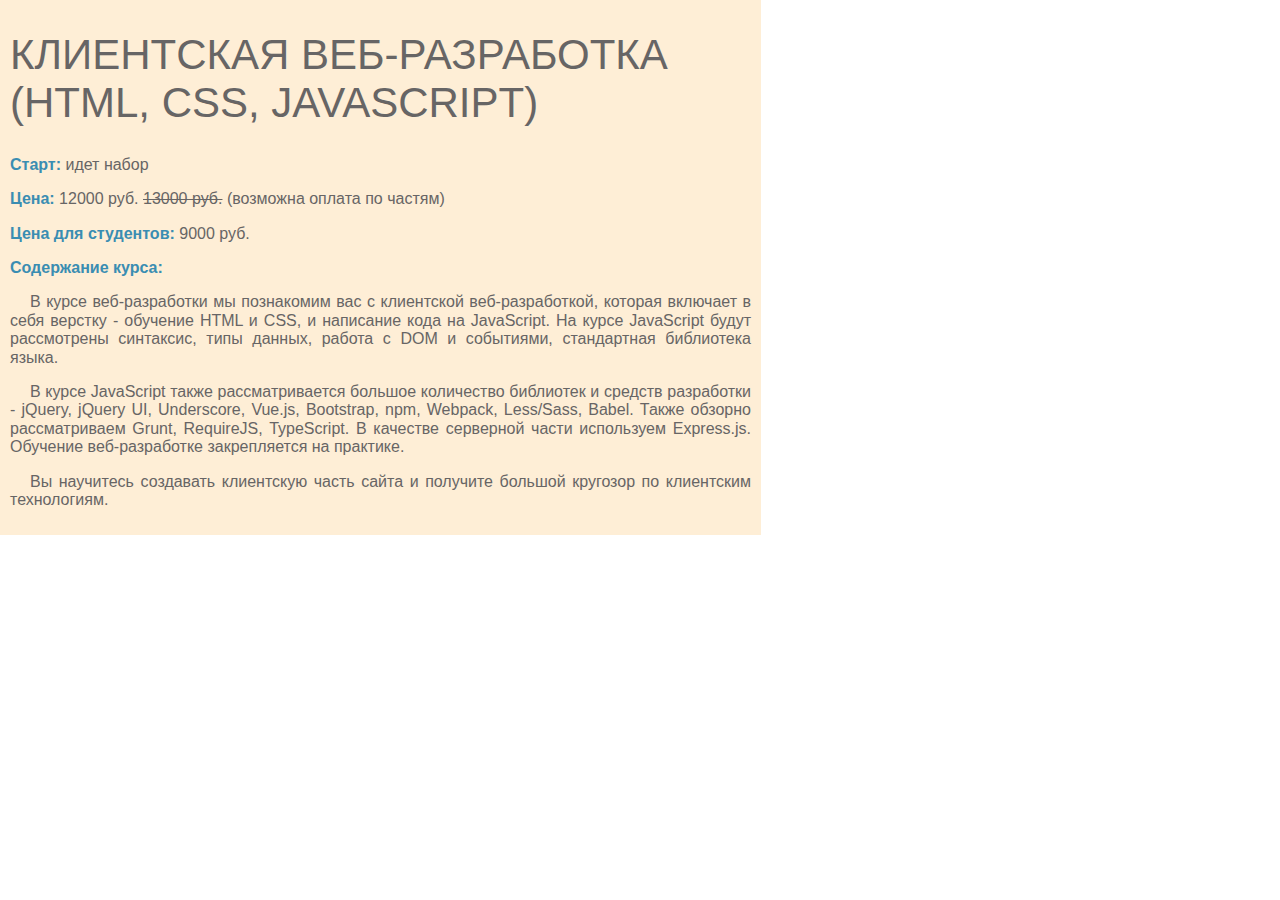
<file: CSS Text/index.html>
<!DOCTYPE html>
<html lang="en">
<head>
    <meta charset="UTF-8">
    <title>CSS Text</title>
    <link href="normalize.css" rel="stylesheet" type="text/css">
    <link href="style.css" rel="stylesheet" type="text/css">
</head>
<body>
<form class="custom-form">
    <h1 class="custom-h1">Клиентская веб-разработка (html, css, javascript)</h1>

    <p><span class="custom-blue">Старт:</span> идет набор</p>
    <p><span class="custom-blue">Цена:</span> 12000 руб. <span class="custom-old-price"> 13000 руб.</span> (возможна оплата по частям)</p>
    <p><span class="custom-blue">Цена для студентов:</span> 9000 руб.</p>
    <p><span class="custom-blue">Содержание курса:</span></p>

    <p class="custom-p">В курсе веб-разработки мы познакомим вас с клиентской веб-разработкой, которая включает в себя
        верстку - обучение HTML и CSS, и написание кода на JavaScript. На курсе JavaScript будут рассмотрены синтаксис,
        типы
        данных, работа с DOM и событиями, стандартная библиотека языка.</p>
    <p class="custom-p">В курсе JavaScript также рассматривается большое количество библиотек и средств разработки -
        jQuery,
        jQuery UI, Underscore, Vue.js, Bootstrap, npm, Webpack, Less/Sass, Babel. Также обзорно рассматриваем Grunt,
        RequireJS, TypeScript. В качестве серверной части используем Express.js. Обучение веб-разработке закрепляется на
        практике.</p>
    <p class="custom-p"> Вы научитесь создавать клиентскую часть сайта и получите большой кругозор по клиентским
        технологиям.</p>
</form>
</body>
</html>
</file>
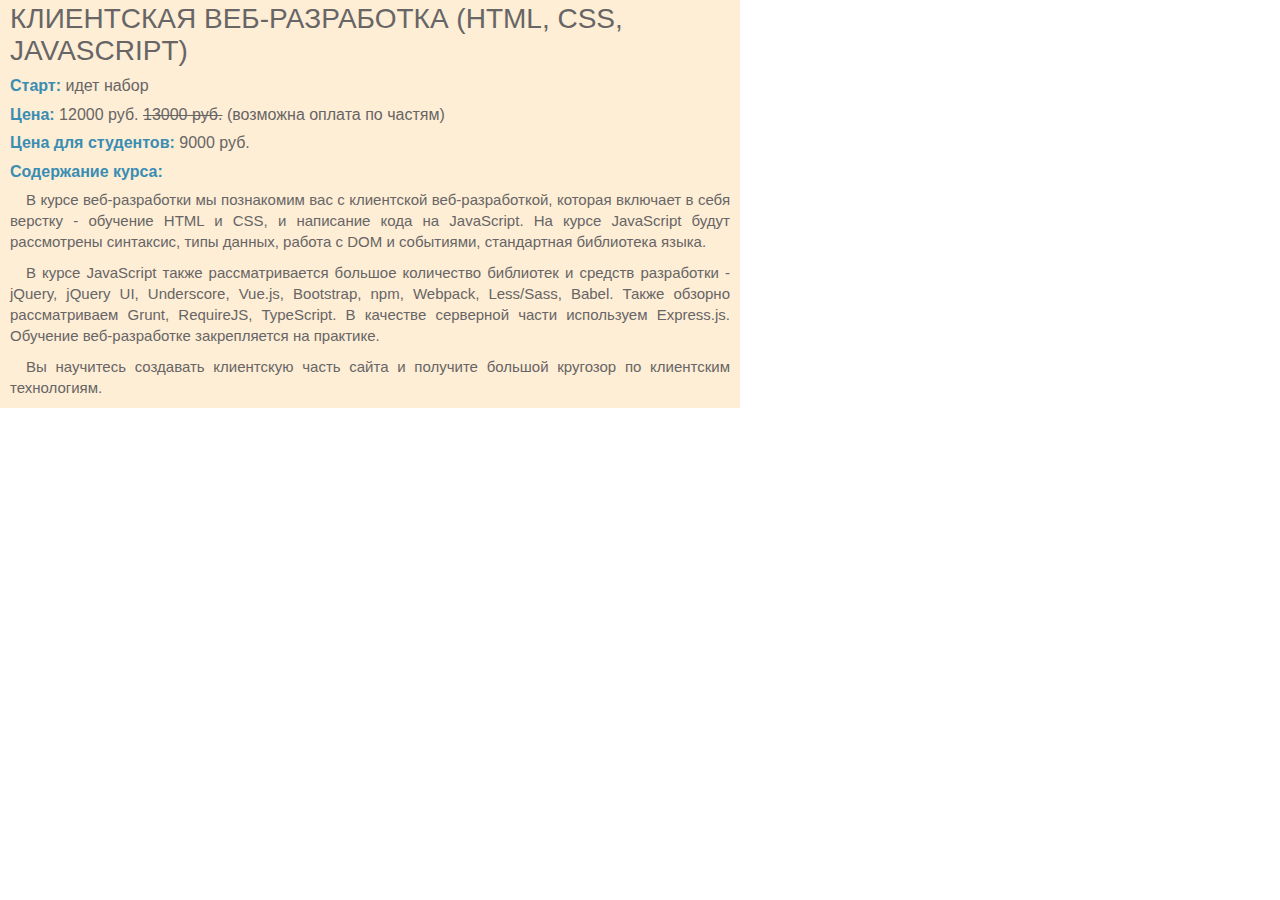
<file: CSS-Text/index.html>
<!DOCTYPE html>
<html lang="ru">
<head>
    <meta charset="UTF-8">
    <title>CSS Text</title>
    <link href="normalize.css" rel="stylesheet">
    <link href="style.css" rel="stylesheet">
</head>
<body>
<form class="custom-form">
    <div class="custom-h1">Клиентская веб-разработка (html, css, javascript)</div>
    <div class="custom-price">
        <span class="custom-blue">Старт:</span> идет набор
    </div>
    <div class="custom-price">
        <span class="custom-blue">Цена:</span> 12000 руб. <span class="custom-old-price"> 13000 руб.</span> (возможна
        оплата по частям)
    </div>
    <div class="custom-price">
        <span class="custom-blue">Цена для студентов:</span> 9000 руб.
    </div>
    <div class="custom-price">
        <span class="custom-blue">Содержание курса:</span>
        <div class="custom-p">
            В курсе веб-разработки мы познакомим вас с клиентской веб-разработкой, которая включает в
            себя верстку - обучение HTML и CSS, и написание кода на JavaScript. На курсе JavaScript будут рассмотрены
            синтаксис, типы данных, работа с DOM и событиями, стандартная библиотека языка.
        </div>
        <div class="custom-p">
            В курсе JavaScript также рассматривается большое количество библиотек и средств разработки
            - jQuery, jQuery UI, Underscore, Vue.js, Bootstrap, npm, Webpack, Less/Sass, Babel. Также обзорно
            рассматриваем Grunt, RequireJS, TypeScript. В качестве серверной части используем Express.js. Обучение
            веб-разработке закрепляется на практике.
        </div>
        <div class="custom-p"> Вы научитесь создавать клиентскую часть сайта и получите большой кругозор по клиентским
            технологиям.
        </div>
    </div>
</form>
</body>
</html>
</file>
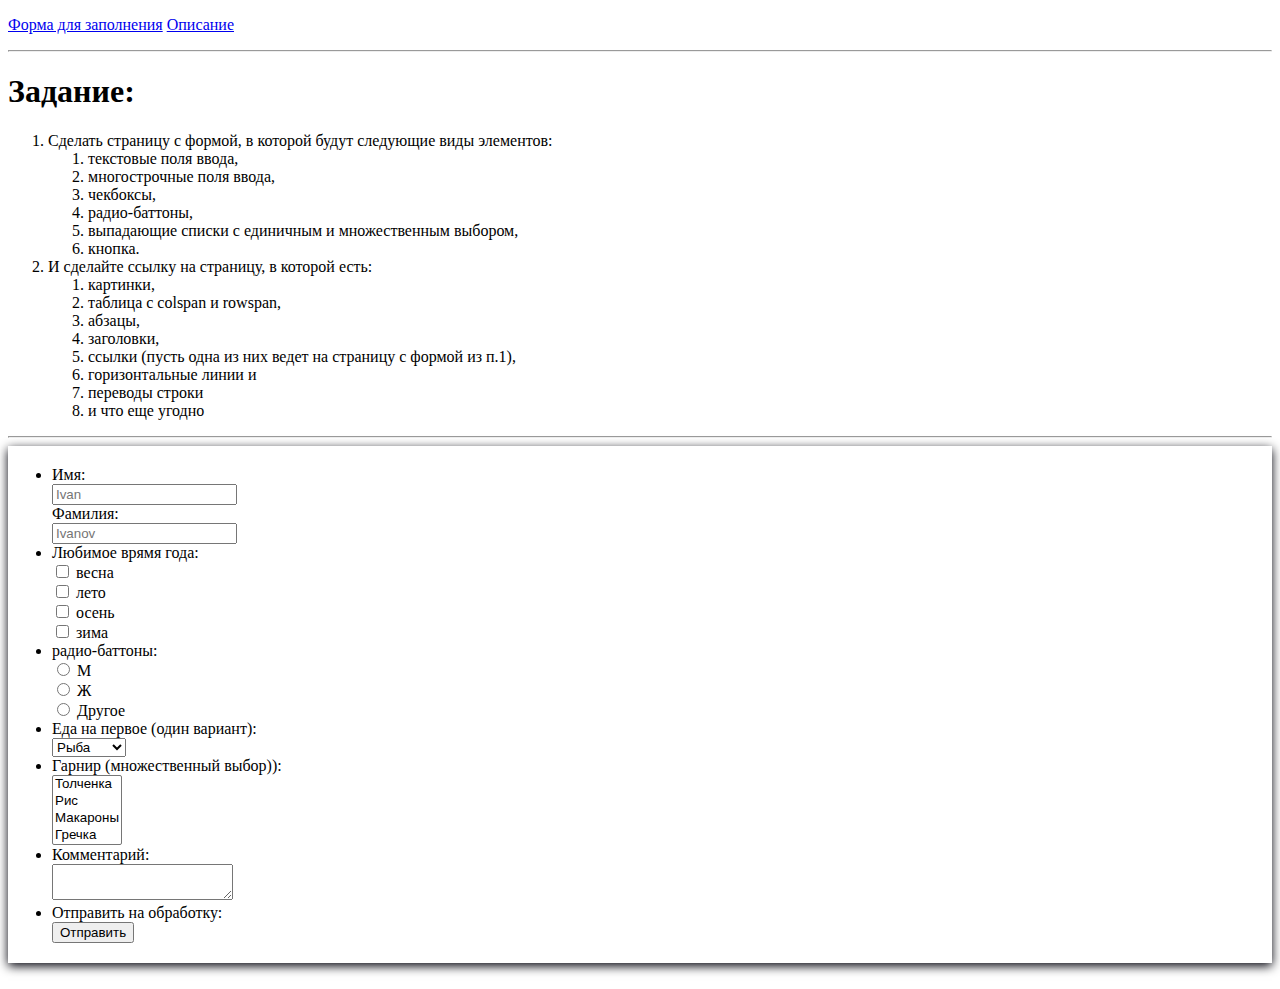
<file: Html/index.html>
<!DOCTYPE html>
<html lang="ru">
<head>
    <meta charset="UTF-8">
    <title>Index page</title>
    <style>
        form {
            box-shadow: 0 3px 10px rgb(0 0 10);
            padding: 4px;
        }
    </style>
</head>
<body>
<!-- comment -->
<p><a href="index.html">Форма для заполнения</a> <a href="about.html">Описание</a></p>
<hr>
<h1>Задание:</h1>
<ol>
    <li>Сделать страницу с формой, в которой будут следующие виды элементов:
        <ol>
            <li>текстовые поля ввода,</li>
            <li>многострочные поля ввода,</li>
            <li>чекбоксы,</li>
            <li>радио-баттоны,</li>
            <li>выпадающие списки с единичным и множественным выбором,</li>
            <li>кнопка.</li>
        </ol>
    </li>
    <li>И сделайте ссылку на страницу, в которой есть:
        <ol>
            <li>картинки,</li>
            <li>таблица с colspan и rowspan,</li>
            <li>абзацы,</li>
            <li>заголовки,</li>
            <li>ссылки (пусть одна из них ведет на страницу с формой из п.1),</li>
            <li>горизонтальные линии и</li>
            <li>переводы строки</li>
            <li>и что еще угодно</li>
        </ol>
    </li>
</ol>
<hr>

<form>
    <ul>
        <li>
            <label>Имя:<br>
                <input type="text" name="userName" placeholder="Ivan"/>
            </label>
            <br>
            <label>Фамилия:<br>
                <input type="text" name="lastName" placeholder="Ivanov"/>
            </label>
        </li>
        <li>
            Любимое врямя года:<br>
            <label>
                <input type="checkbox" name="season" value="1"/> весна
            </label><br>
            <label>
                <input type="checkbox" name="season" value="2"/> лето
            </label><br>
            <label>
                <input type="checkbox" name="season" value="3"/> осень
            </label><br>
            <label>
                <input type="checkbox" name="season" value="4"/> зима
            </label><br>
        </li>
        <li>
            радио-баттоны:<br>
            <label>
                <input type="radio" name="sex" value="1"> М
            </label><br>
            <label>
                <input type="radio" name="sex" value="2"> Ж
            </label><br>
            <label>
                <input type="radio" name="sex" value="3"> Другое
            </label>
        </li>
        <li>
            <label>
                Еда на первое (один вариант):<br>
                <select name="mainCourse">
                    <option value="1">Рыба</option>
                    <option value="2">Мясо</option>
                    <option value="3">Колбаса</option>
                </select>
            </label>
        </li>
        <li>
            <label>
                Гарнир (множественный выбор)):<br>
                <select multiple name="garnish">
                    <option value="1">Толченка</option>
                    <option value="2">Рис</option>
                    <option value="3">Макароны</option>
                    <option value="4">Гречка</option>
                </select>
            </label>
        </li>
        <li>
            <label>Комментарий:<br>
                <textarea name="comment"></textarea>
            </label>
        </li>
        <li>
            Отправить на обработку: <br>
            <input type="submit" value="Отправить">
        </li>
    </ul>
</form>
<br>
</body>
</html>
</file>
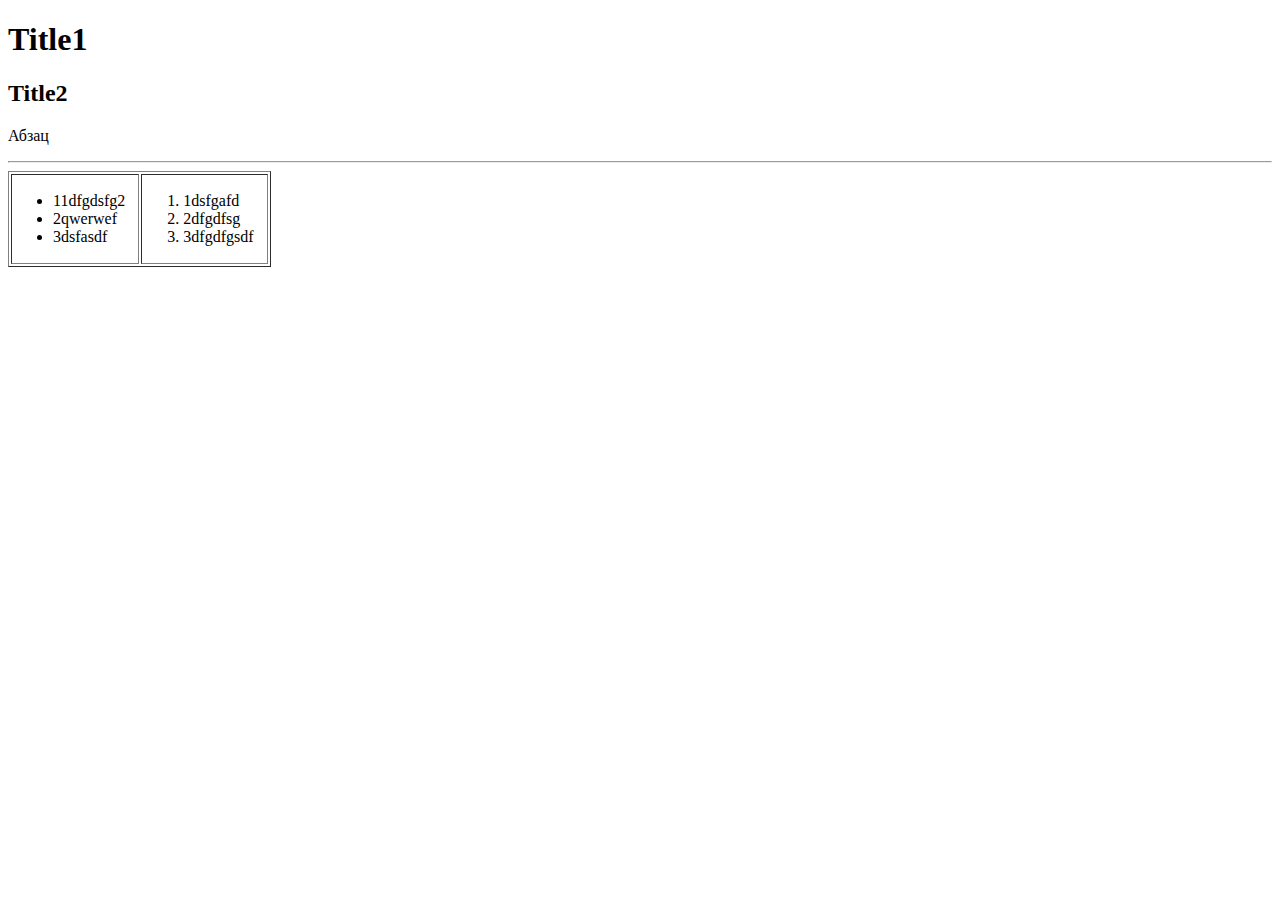
<file: .idea/Html/Html.html>
<!DOCTYPE html>
<html lang="ru">
<head>
    <meta charset="UTF-8">
    <title>Title</title>
    <style>
        li {
            padding-right: 12px
        }
    </style>
</head>
<body>
<!-- comment -->

<h1>Title1</h1>
<h2>Title2</h2>
<p>Абзац</p>
<hr>
<table border="1px">
    <tr>
        <td>
            <ul>
                <li>11dfgdsfg2</li>
                <li>2qwerwef</li>
                <li>3dsfasdf</li>
            </ul>
        </td>
        <td>
            <ol>
                <li>1dsfgafd</li>
                <li>2dfgdfsg</li>
                <li>3dfgdfgsdf</li>
            </ol>
        </td>
    </tr>

</table>
</body>
</html>
</file>
<file: CSS Text/style.css>
* {
    color: #676565;
    font-family: Arial, serif;
    font-size: 16px;
}

.custom-form {
    background: #FEEED6;
    max-width: 741px;
    padding: 3px 10px 10px 10px;
}

.custom-h1 {
    font-size: 42px;
    text-transform: uppercase;
    font-weight: unset;
}

.custom-blue {
    font-weight: 600;
    color: #3A8DB2;
}

.custom-p {
    font-size: 16px;
    text-align: justify;
    text-indent: 20px;
}

.custom-old-price {
    text-decoration: line-through;
}
</file>
<file: CSS-Text/style.css>
* {
    color: #676565;
    font-family: Arial, Helvetica, sans-serif;
}

.custom-form {
    background: #FEEED6;
    max-width: 720px;
    padding: 3px 10px 10px 10px;
}

.custom-h1 {
    font-size: 28px;
    text-transform: uppercase;
    font-weight: unset;
}

.custom-blue {
    font-weight: 600;
    color: #3A8DB2;
}

.custom-price {
    font-size: 16px;
    margin-top: 10px;
}

.custom-old-price {
    text-decoration: line-through;
}

.custom-p {
    font-size: 15px;
    text-align: justify;
    text-indent: 16px;
    line-height: 1.4;
    margin-top: 10px;
}

.custom-p:first-of-type {
    margin-top: 8px;
}
</file>
